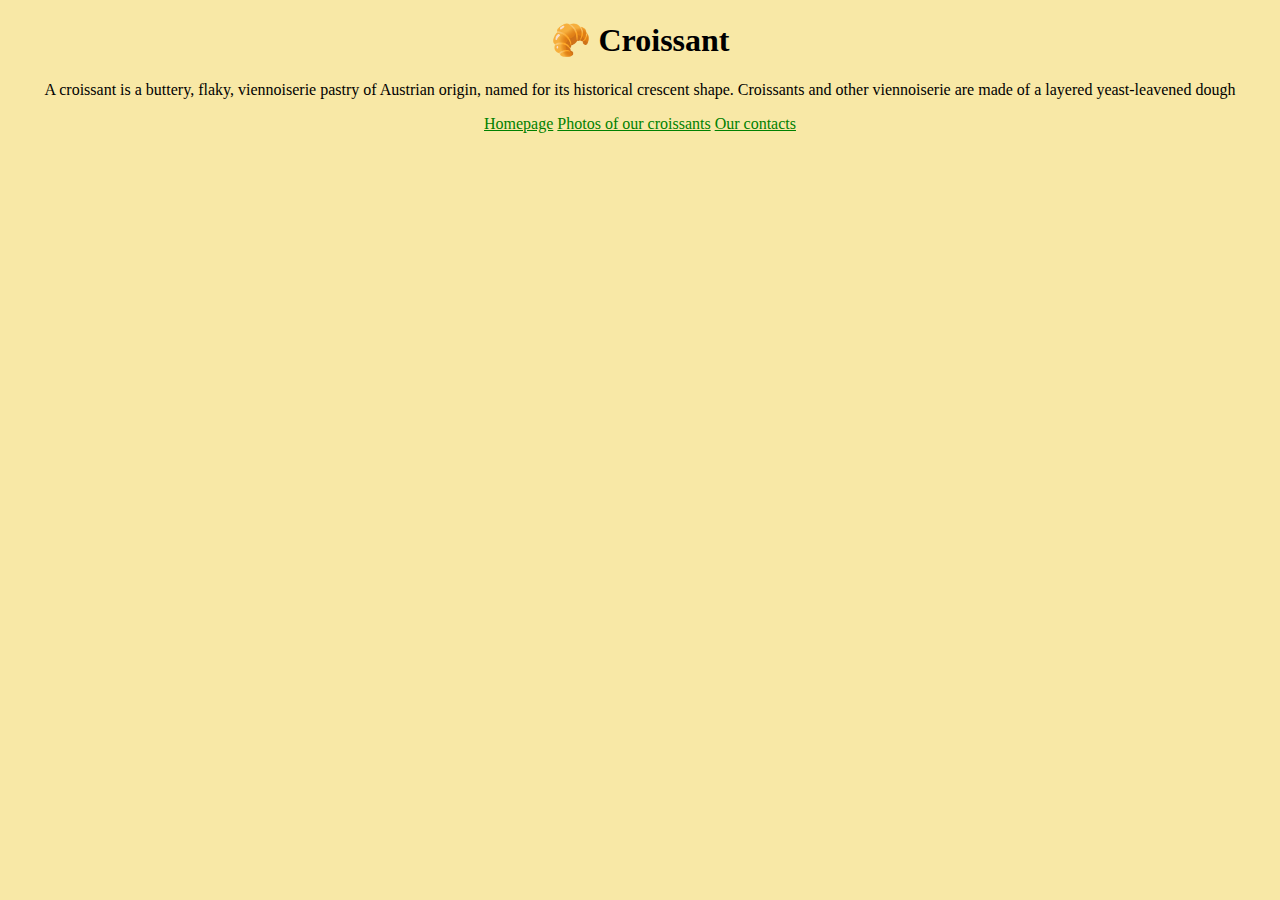
<file: index.html>
<!DOCTYPE html>
<html lang="en">
<head>
    <meta charset="UTF-8">
    <meta http-equiv="X-UA-Compatible" content="IE=edge">
    <meta name="viewport" content="width=device-width, initial-scale=1.0">
    <meta name = "description" content="The best place in Lviv where you can try croissants. Take-away is also available">

<link rel="stylesheet" href="/style/style.css">
<title>The best croissants in Lviv / Mariia Kravtsova</title>
</head>
<body>
    <h1>&#129360 Croissant</h1>
    <p>A croissant is a buttery, flaky, viennoiserie pastry of Austrian origin, named for its historical crescent shape. Croissants and other viennoiserie are made of a layered yeast-leavened dough</p>
<span class = "reference" > <a href="/" title="main page">Homepage</a> 
    <a href="/photo.html" title="Have a look at what we can bake for you">Photos of our croissants</a>
    <a href="/contact.html" title="our email address">Our contacts</a> </span>  



</body>
</html>
</file>
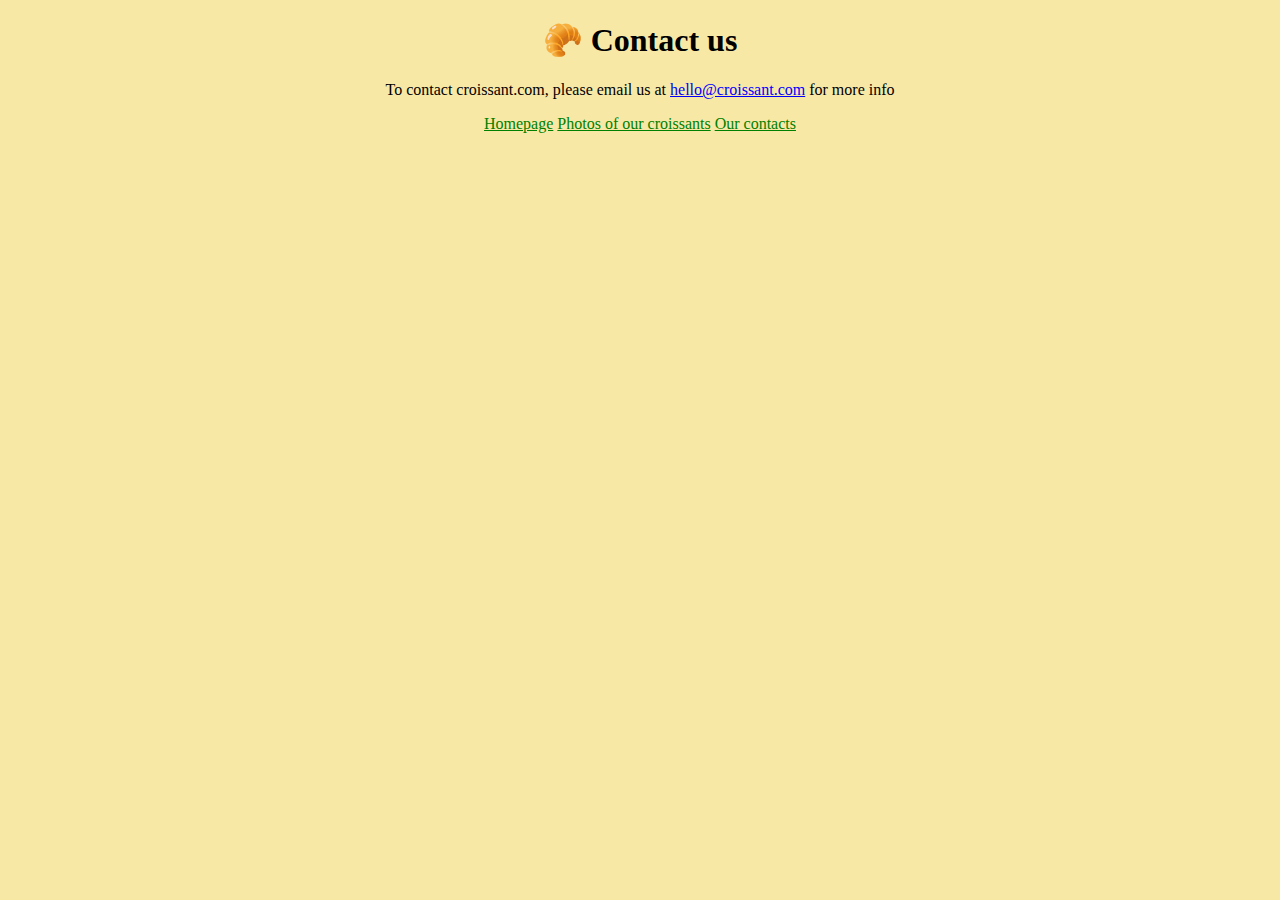
<file: contact.html>
<!DOCTYPE html>
<html lang="en">
  <head>
    <meta charset="UTF-8" />
    <meta http-equiv="X-UA-Compatible" content="IE=edge" />
    <meta name="viewport" content="width=device-width, initial-scale=1.0" />
    <meta
      name="description"
      content="Information on where you can find our shop and get in touch with us - Mariia Kravtsova"
    />
    <link rel="stylesheet" href="/style/style.css" />
    <title>Contact information - Mariia Kravtsova</title>
  </head>
  <body>
    <h1>🥐 Contact us</h1>
    <p>
      To contact croissant.com, please email us at
      <a class="contact" href="hello@croissant.com">hello@croissant.com</a> for
      more info
    </p>
    <span class="reference">
      <a href="/" title="main page">Homepage</a>
      <a href="/photo.html" title="Have a look at what we can bake for you"
        >Photos of our croissants</a
      >
      <a href="/contact.html" title="our email address">Our contacts</a>
    </span>
  </body>
</html>
</file>
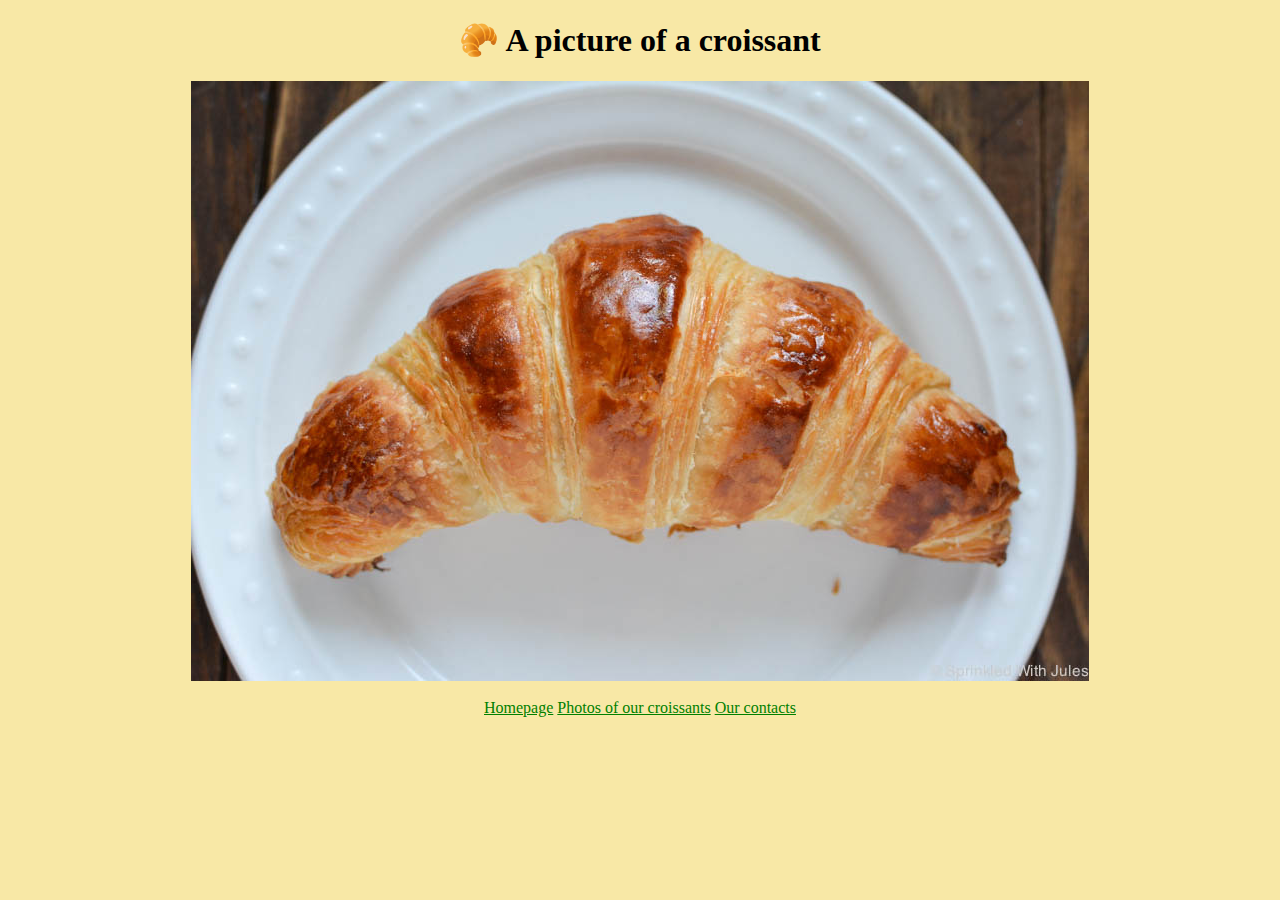
<file: photo.html>
<!DOCTYPE html>
<html lang="en">
  <head>
    <meta charset="UTF-8" />
    <meta http-equiv="X-UA-Compatible" content="IE=edge" />
    <meta name="viewport" content="width=device-width, initial-scale=1.0" />
    <meta name="description" content="A photo of our croissants" />
    <link rel="stylesheet" href="/style/style.css" />
    <title>Gallery of our photos - Mariia Kravtsova</title>
  </head>
  <body>
    <h1>🥐 A picture of a croissant</h1>
    <img src="/photos/croissant.jpeg" alt="A photo of a croissant" />
    <br />
    <span class="reference">
      <a href="/" title="main page">Homepage</a>
      <a href="/photo.html" title="Have a look at what we can bake for you"
        >Photos of our croissants</a
      >
      <a href="/contact.html" title="our email address">Our contacts</a>
    </span>
  </body>
</html>
</file>
<file: style/style.css>
h1, p {
    text-align: center;
}
body {
    background-color: rgb(248, 232, 166);
}
.reference {
display: block;
    text-align: center;
}

.reference:visited {
    color: green;
}

a {
    color: green;
}

.contact {
    color: blue;
}
img {
    max-width:100%;
    height: auto;
    display: block;
margin: 0 auto;
}
</file>
